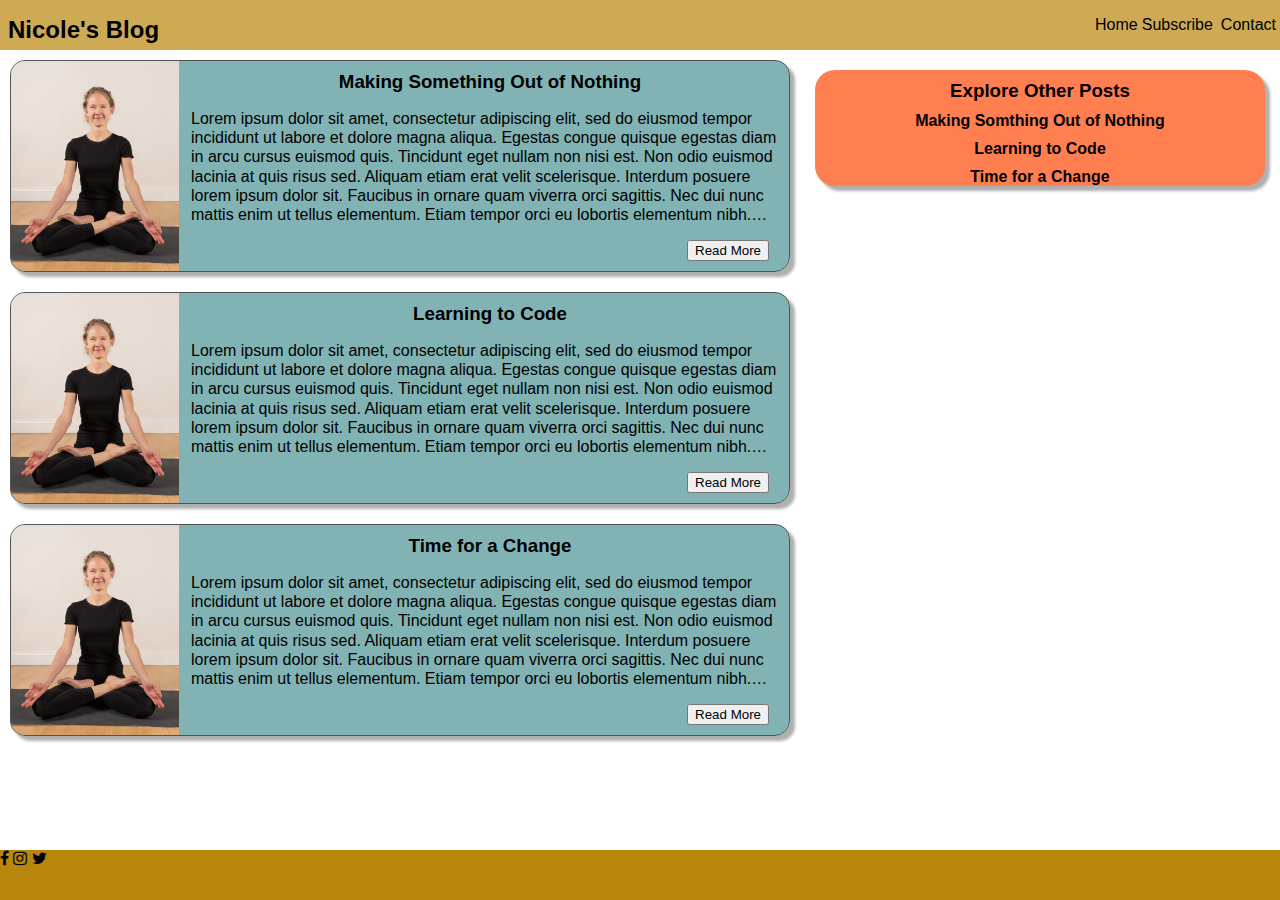
<file: index.html>
<!DOCTYPE html>
<html>
  <head>
    <meta charset="utf-8" />
    <title>Nicole's Blog</title>
    <meta name="description" content="Nicole's Blog" />
    <meta name="viewport" content="width=divice-width, initial-scale=1.0" />
    <link href="styles.css" rel="stylesheet" />
  </head>
  <body>
    <header>
      <h2>Nicole's Blog</h2>
      <nav class="container">
        <div class="box"></div> <a href="index.html">Home</a></div>
        <div class="box">Subscribe</div>
        <div class="box">Contact</div>
      </nav>
    </header>
    <main>
      
      <a href="blog1.html">
          <div class="blog">
        <img src="_D857560.jpg" />
        <section>
            <h3>Making Something Out of Nothing</h3>
        <p>
          Lorem ipsum dolor sit amet, consectetur adipiscing elit, sed do
          eiusmod tempor incididunt ut labore et dolore magna aliqua. Egestas
          congue quisque egestas diam in arcu cursus euismod quis. Tincidunt
        eget nullam non nisi est. Non odio euismod lacinia at quis risus sed. Aliquam etiam erat velit scelerisque. Interdum posuere lorem ipsum dolor sit. Faucibus in ornare quam viverra orci sagittis. Nec dui nunc mattis enim ut tellus elementum. Etiam tempor orci eu lobortis elementum nibh. Pellentesque elit ullamcorper dignissim cras tincidunt lobortis feugiat vivamus. Tristique magna sit amet purus gravida quis blandit turpis. Sed sed risus pretium quam vulputate dignissim suspendisse. Risus commodo viverra maecenas accumsan lacus vel facilisis volutpat. Amet cursus sit amet dictum sit amet justo.
        </p>
        <button>Read More</button>
    </section> 
      </div>
    </a>
    <div class="blog">
    <img src="_D857560.jpg" />
    <section>
        <h3>Learning to Code</h3>
        <p>  Lorem ipsum dolor sit amet, consectetur adipiscing elit, sed do
            eiusmod tempor incididunt ut labore et dolore magna aliqua. Egestas
            congue quisque egestas diam in arcu cursus euismod quis. Tincidunt
          eget nullam non nisi est. Non odio euismod lacinia at quis risus sed. Aliquam etiam erat velit scelerisque. Interdum posuere lorem ipsum dolor sit. Faucibus in ornare quam viverra orci sagittis. Nec dui nunc mattis enim ut tellus elementum. Etiam tempor orci eu lobortis elementum nibh. Pellentesque elit ullamcorper dignissim cras tincidunt lobortis feugiat vivamus. Tristique magna sit amet purus gravida quis blandit turpis. Sed sed risus pretium quam vulputate dignissim suspendisse. Risus commodo viverra maecenas accumsan lacus vel facilisis volutpat. Amet cursus sit amet dictum sit amet justo.
          </p>
          <button><a href="blog1.html">Read More</a></button>
          <!-- <button oneclick="blog1.html">Read More</button> -->
    </section> 
      </div>
      <div class="blog"> 
          <img src="_D857560.jpg" />
          <section>
              <h3>Time for a Change</h3>
              <p>Lorem ipsum dolor sit amet, consectetur adipiscing elit, sed do
                eiusmod tempor incididunt ut labore et dolore magna aliqua. Egestas
                congue quisque egestas diam in arcu cursus euismod quis. Tincidunt
              eget nullam non nisi est. Non odio euismod lacinia at quis risus sed. Aliquam etiam erat velit scelerisque. Interdum posuere lorem ipsum dolor sit. Faucibus in ornare quam viverra orci sagittis. Nec dui nunc mattis enim ut tellus elementum. Etiam tempor orci eu lobortis elementum nibh. Pellentesque elit ullamcorper dignissim cras tincidunt lobortis feugiat vivamus. Tristique magna sit amet purus gravida quis blandit turpis. Sed sed risus pretium quam vulputate dignissim suspendisse. Risus commodo viverra maecenas accumsan lacus vel facilisis volutpat. Amet cursus sit amet dictum sit amet justo.
              </p>
              <button><a href="blog1.html">Read More</a> </button>
              <!-- <a href="blog1.html"><button>Read More</button></a> -->
          </section>
    </div>
    </main>
    <aside>
        <h3>Explore Other Posts</h3>
      <a href="blog1.html"><h4>Making Somthing Out of Nothing</h4></a>
      <a href="blog1.html"><h4>Learning to Code</h4></a>
      <a href="blog1.html"><h4>Time for a Change</h4></a>
    </aside>
    <footer>
        <link rel="stylesheet" href="https://cdnjs.cloudflare.com/ajax/libs/font-awesome/4.7.0/css/font-awesome.min.css"
        />
        <a href="#" class="fa fa-facebook"></a>
        <a href="#" class="fa fa-instagram"></a>
        <a href="#" class="fa fa-twitter"></a>
        
    </footer>
  </body>
</html>
</file>
<file: styles.css>
@import url("header.css");
@import url("footer.css");
html,
body {
  height: 100%;
}

body {
  margin: 0;
  display: grid;
  grid-template-columns: 100%;
  grid-template-rows: 30px 1fr 0.5fr 30px;
  grid-template-areas:
    "hd"
    "main"
    "sd"
    "ft";
  font-family: Arial, Helvetica, sans-serif;
}
h1,
h2,
h3,
h4,
h5,
h6 {
  margin: 0px;
  text-align: center;
  margin-top: 10px;
}
h4 body {
  text-align: right;
}
main {
  grid-area: main;
  display: flex;
  flex-direction: column;
}
aside {
  text-align: right;
  align-self: start;
  grid-area: sd;
  background-color: coral;
  border-radius: 20px;
  margin: 15px;
  box-shadow: 5px 5px 3px rgb(175, 175, 175);
}

.container {
  display: flex;
  align-items: center;
}
.box {
  width: 100%;
  height: 1fr;
  /* border: 2px solid bisque; */
  margin: 4px;
}
.blog {
  width: 1fr;
  height: 210px;
  border: 1px solid rgb(83, 83, 83);
  margin: 10px;

  display: flex;
  overflow: hidden;
  text-overflow: ellipsis;
  box-shadow: 5px 5px 3px rgb(175, 175, 175);
  border-radius: 15px;
  background-color: rgba(95, 158, 160, 0.788);
  /* background-color: rgba(173, 216, 230, 0.685); */
}
a {
  display: block;
  text-decoration: none;
  color: inherit;
}
.blog img {
  height: 100%;
  box-sizing: border-box;
  /* padding: 12px; */
  padding-right: 12px;
  float: left;
  /* border-radius: 40px; */
}
.blog p {
  width: 100%;
  line-height: 1.2em;
  overflow: hidden;
  display: -webkit-box;
  -webkit-box-orient: vertical;
  -webkit-line-clamp: 6;
  /* padding: 5px;
  overflow: hidden;
  width: 1fr;
  height: 100px;
  text-overflow: ellipsis;
  display: -webkit-box;
  -webkit-box-orient: vertical;
  -webkit-line-clamp: 3; */
}
button {
  float: right;
  margin-right: 20px;
}
@media (min-width: 736px) {
  body {
    grid-template-columns: repeat(8, 1fr);
    grid-template-rows: 50px 1fr 50px;
    grid-template-areas:
      "hd hd hd hd hd hd hd hd"
      "main main main main main sd sd sd"
      "ft ft ft ft ft ft ft ft";
  }
  aside {
    margin-top: 20px;
  }
}
</file>
